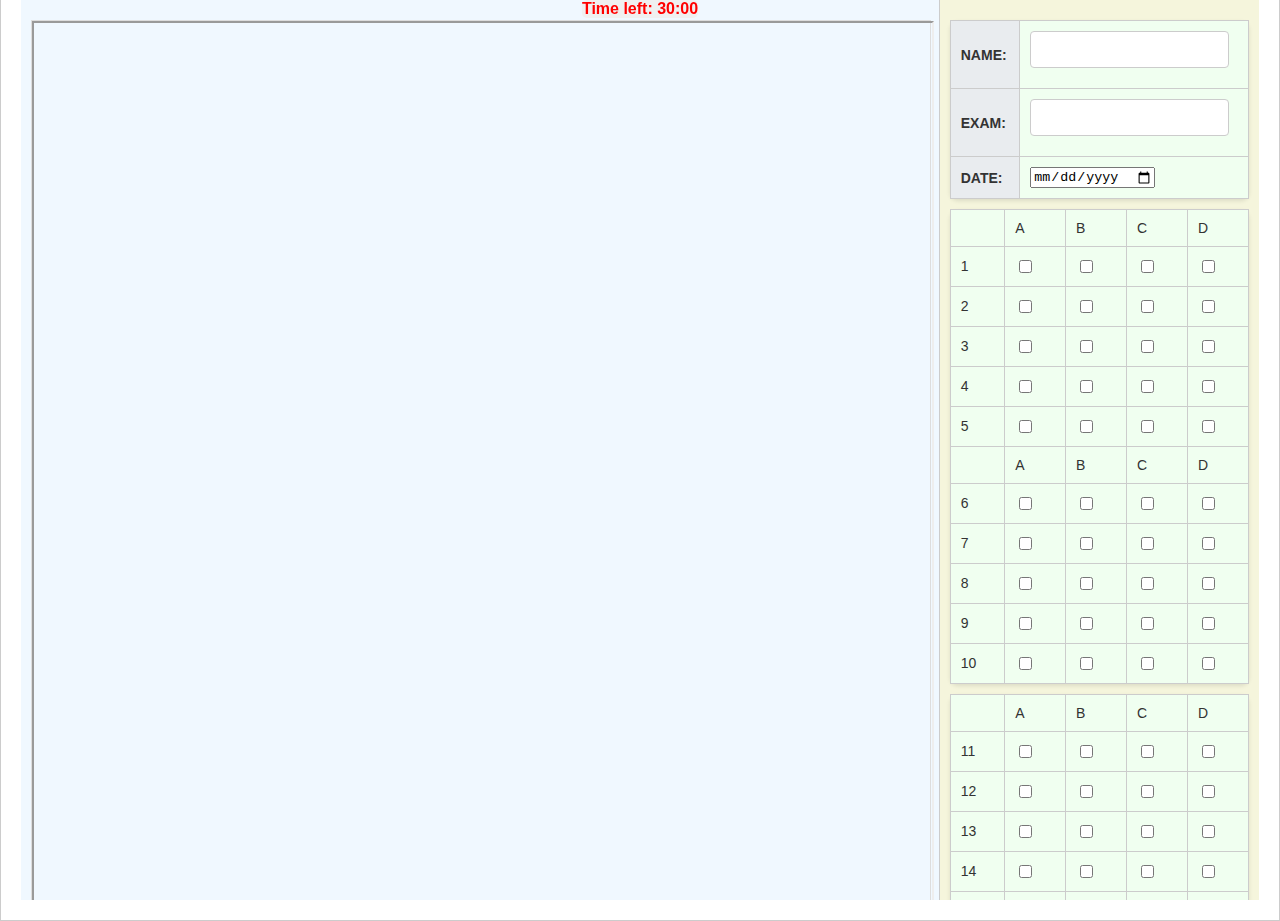
<file: afmtest.html>
<!DOCTYPE html>
<html lang="en">
<head>
    <meta charset="UTF-8">
    <meta name="viewport" content="width=device-width, initial-scale=1.0">
    <title>Exam Web App</title>
    <link rel="stylesheet" href="styles.css">
</head>
<body>
    <div class="container">
        <div class="pdf-section">
            <div id="pdfViewer"></div>
        </div>
        <div class="exam-section">
<div id="timer" class="fixed-top"><b>Time left: <span id="time">30:00</span></b></div>
            <form id="examForm">
                <table>
                    <tr>
                        <td class="name">NAME:</td>
                        <td><input type="text" name="name"></td>
                    </tr>
                    <tr>
                        <td class="exam">EXAM:</td>
                        <td><input type="text" name="exam"></td>
                    </tr>
                    <tr>
                        <td class="date">DATE:</td>
                        <td><input type="date" name="date"></td>
                    </tr>
                </table>
                <table style="width:100%">
                    <tr>
                        
                    </tr>
                    <tr>
                       <td></td>
                        <td>A</td>
                        <td>B</td>
                        <td>C</td>
                        <td>D</td>
                    </tr>
                 
                    <tr>
                        <td>1</td>
                        <td><input type="checkbox" name="question1" value="A"></td>
                        <td><input type="checkbox" name="question1" value="B"></td>
                        <td><input type="checkbox" name="question1" value="C"></td>
                        <td><input type="checkbox" name="question1" value="D"></td>
                        
                        
                    </tr>
                    <tr>
                        <td>2</td>
                          <td><input type="checkbox" name="question2" value="A"></td>
                        <td><input type="checkbox" name="question2" value="B"></td>
                        <td><input type="checkbox" name="question2" value="C"></td>
                        <td><input type="checkbox" name="question2" value="D"></td>
                    </tr>
                    <tr>
                        <td>3</td>
                   <td><input type="checkbox" name="question3" value="A"></td>
                        <td><input type="checkbox" name="question3" value="B"></td>
                        <td><input type="checkbox" name="question3" value="C"></td>
                        <td><input type="checkbox" name="question3" value="D"></td>
                    </tr>
                    <tr>
                        <td>4</td>
                         <td><input type="checkbox" name="question4" value="A"></td>
                        <td><input type="checkbox" name="question4" value="B"></td>
                        <td><input type="checkbox" name="question4" value="C"></td>
                        <td><input type="checkbox" name="question4" value="D"></td>
                    </tr>
                    <tr>
                        <td>5</td>
                         <td><input type="checkbox" name="question5" value="A"></td>
                        <td><input type="checkbox" name="question5" value="B"></td>
                        <td><input type="checkbox" name="question5" value="C"></td>
                        <td><input type="checkbox" name="question5" value="D"></td>
                    </tr>
 <tr>
                        <td></td>
                        <td>A</td>
                        <td>B</td>
                        <td>C</td>
                        <td>D</td>
                        
                    </tr>
                    <tr>
                        <td>6</td>
                          <td><input type="checkbox" name="question6" value="A"></td>
                        <td><input type="checkbox" name="question6" value="B"></td>
                        <td><input type="checkbox" name="question6" value="C"></td>
                        <td><input type="checkbox" name="question6" value="D"></td>
                    </tr>
                    <tr>
                        <td>7</td>
                         <td><input type="checkbox" name="question7" value="A"></td>
                        <td><input type="checkbox" name="question7" value="B"></td>
                        <td><input type="checkbox" name="question7" value="C"></td>
                        <td><input type="checkbox" name="question7" value="D"></td>
                    </tr>
                    <tr>
                        <td>8</td>
                          <td><input type="checkbox" name="question8" value="A"></td>
                        <td><input type="checkbox" name="question8" value="B"></td>
                        <td><input type="checkbox" name="question8" value="C"></td>
                        <td><input type="checkbox" name="question8" value="D"></td>
                    </tr>
                    <tr>
                        <td>9</td>
                         <td><input type="checkbox" name="question9" value="A"></td>
                        <td><input type="checkbox" name="question9" value="B"></td>
                        <td><input type="checkbox" name="question9" value="C"></td>
                        <td><input type="checkbox" name="question9" value="D"></td>
                    </tr>
  <td>10</td>
                         <td><input type="checkbox" name="question10" value="A"></td>
                        <td><input type="checkbox" name="question10" value="B"></td>
                        <td><input type="checkbox" name="question10" value="C"></td>
                        <td><input type="checkbox" name="question10" value="D"></td>
                    </tr>
                </table>
                <table style="width:100%">
                    <tr>
                        <td></td>
                        <td>A</td>
                        <td>B</td>
                        <td>C</td>
                        <td>D</td>
                        
                    </tr>
                    <tr>
                        <td>11</td>
                        <td><input type="checkbox" name="question11" value="A"></td>
                        <td><input type="checkbox" name="question11" value="B"></td>
                        <td><input type="checkbox" name="question11" value="C"></td>
                        <td><input type="checkbox" name="question11" value="D"></td>
                       
                    </tr>
                    <tr>
                        <td>12</td>
                        <td><input type="checkbox" name="question12" value="A"></td>
                        <td><input type="checkbox" name="question12" value="B"></td>
                        <td><input type="checkbox" name="question12" value="C"></td>
                        <td><input type="checkbox" name="question12" value="D"></td>
                       
                    </tr>
                    <tr>
                        <td>13</td>
                        <td><input type="checkbox" name="question13" value="A"></td>
                        <td><input type="checkbox" name="question13" value="B"></td>
                        <td><input type="checkbox" name="question13" value="C"></td>
                        <td><input type="checkbox" name="question13" value="D"></td>
                       
                    </tr>
                    <tr>
                        <td>14</td>
                        <td><input type="checkbox" name="question14" value="A"></td>
                        <td><input type="checkbox" name="question14" value="B"></td>
                        <td><input type="checkbox" name="question14" value="C"></td>
                        <td><input type="checkbox" name="question14" value="D"></td>
                       
                    </tr>
                    <tr>
                        <td>15</td>
                        <td><input type="checkbox" name="question15" value="A"></td>
                        <td><input type="checkbox" name="question15" value="B"></td>
                        <td><input type="checkbox" name="question15" value="C"></td>
                        <td><input type="checkbox" name="question15" value="D"></td>
                        
                    </tr>
 <tr>
                        <td></td>
                        <td>A</td>
                        <td>B</td>
                        <td>C</td>
                        <td>D</td>
                        
                    </tr>
                   
                    </tr>
                    <tr>
                        <td>16</td>
                        <td><input type="checkbox" name="question16" value="A"></td>
                        <td><input type="checkbox" name="question16" value="B"></td>
                        <td><input type="checkbox" name="question16" value="C"></td>
                        <td><input type="checkbox" name="question16" value="D"></td>
                        
                    </tr>
                    <tr>
                        <td>17</td>
                        <td><input type="checkbox" name="question17" value="A"></td>
                        <td><input type="checkbox" name="question17" value="B"></td>
                        <td><input type="checkbox" name="question17" value="C"></td>
                        <td><input type="checkbox" name="question17" value="D"></td>
                        
                    </tr>
                    <tr>
                        <td>18</td>
                        <td><input type="checkbox" name="question18" value="A"></td>
                        <td><input type="checkbox" name="question18" value="B"></td>
                        <td><input type="checkbox" name="question18" value="C"></td>
                        <td><input type="checkbox" name="question18" value="D"></td>
                        
                    </tr>
                    <tr>
                        <td>19</td>
                        <td><input type="checkbox" name="question19" value="A"></td>
                        <td><input type="checkbox" name="question19" value="B"></td>
                        <td><input type="checkbox" name="question19" value="C"></td>
                        <td><input type="checkbox" name="question19" value="D"></td>
                        
                    </tr>
                    <tr>
                        <td>20</td>
                        <td><input type="checkbox" name="question20" value="A"></td>
                        <td><input type="checkbox" name="question20" value="B"></td>
                        <td><input type="checkbox" name="question20" value="C"></td>
                        <td><input type="checkbox" name="question20" value="D"></td>
                      
                    </tr>
 <tr>
                        <td></td>
                        <td>A</td>
                        <td>B</td>
                        <td>C</td>
                        <td>D</td>
                        
                     <tr>
                        <td>21</td>
                        <td><input type="checkbox" name="question21" value="A"></td>
                        <td><input type="checkbox" name="question21" value="B"></td>
                        <td><input type="checkbox" name="question21" value="C"></td>
                        <td><input type="checkbox" name="question21" value="D"></td>
                      
                    </tr>
                     <tr>
                        <td>22</td>
                        <td><input type="checkbox" name="question22" value="A"></td>
                        <td><input type="checkbox" name="question22" value="B"></td>
                        <td><input type="checkbox" name="question22" value="C"></td>
                        <td><input type="checkbox" name="question22" value="D"></td>
                      
                    </tr>
                     <tr>
                        <td>23</td>
                        <td><input type="checkbox" name="question23" value="A"></td>
                        <td><input type="checkbox" name="question23" value="B"></td>
                        <td><input type="checkbox" name="question23" value="C"></td>
                        <td><input type="checkbox" name="question23" value="D"></td>
                      
                    </tr>
                     <tr>
                        <td>24</td>
                        <td><input type="checkbox" name="question24" value="A"></td>
                        <td><input type="checkbox" name="question24" value="B"></td>
                        <td><input type="checkbox" name="question24" value="C"></td>
                        <td><input type="checkbox" name="question24" value="D"></td>
                      
                    </tr>
                     <tr>
                        <td>25</td>
                        <td><input type="checkbox" name="question25" value="A"></td>
                        <td><input type="checkbox" name="question25" value="B"></td>
                        <td><input type="checkbox" name="question25" value="C"></td>
                        <td><input type="checkbox" name="question25" value="D"></td>
                      
                    </tr>
                </table>
                <button type="submit">Submit</button>
            </form>
        </div>
    </div>

    </div>


<script>

const pdfViewer = document.getElementById('pdfViewer');
pdfViewer.innerHTML = `<iframe src="https://docs.google.com/document/d/e/2PACX-1vTlHBE62cidnP0NR_iVJw4YNUcSAUA5AuT1CJfoDQefcneONCXmlI-7RxkXGMY_FyYzDZ7kzYqh_U1r/pub?embedded=true"" width="100%" style="height: calc(100vh - 10px);"></iframe>`;
// Fetch answer key from GitHub repository
async function fetchAnswerKey() {
  try {
    const response = await fetch('https://github.com/athulu4u/edxam/blob/bd8a7f1691cfd3acd5edcbb13bc29ffbf932fa21/answerKey.json'); // Replace with your actual repo URL
    const answerKey = await response.json();
    return answerKey;
  } catch (error) {
    console.error('Error fetching answer key:', error);
    return {}; // Return an empty object if there's an error
  }
}

</script>
    <script src="scripts1.js"></script>
</body>
</html>
</file>
<file: styles.css>
/* Updated CSS with green, yellow, and blue colors */

body {
  font-family: Arial, sans-serif;
  display: flex;
  justify-content: center;
  align-items: center;
  height: 100vh;
  margin: 0;
  background-color: #f9f9f9; /* Light gray background */
}
#timer {
  position: fixed;
  top: 0;
  left: 50%; /* Center the timer horizontally */
  transform: translateX(-50%); /* Center the timer correctly */
  width: auto; /* Adjust the width as needed */
  z-index: 900; /* Ensure it's above other content */
  color: red; /* Set text color to red */
  font-weight: bold; /* Make the text bold */
  background-color: #f0f0f0; /* Optional: Background color */
  border-radius: 5px; /* Optional: Rounded corners */
}



.container {
  display: flex;
  width: 100%;
  height: 100%;
  background-color: #fff;
  border: 1px solid #ccc;
  box-shadow: 0 0 10px rgba(0, 0, 0, 0.1);
}

/* Updated styling for PDF and Exam sections */
.pdf-section {
  width: 75%; /* Adjust the width to cover 75% of the container */
  padding: 10px;
  overflow-y: auto;
  background-color: #f0f8ff; /* Light blue background */
  border-right: 1px solid #ccc;
}

.exam-section {
  width: 25%; /* Adjust the width to cover 25% of the container */
  padding: 10px;
  overflow-y: auto;
  background-color: #f5f5dc; /* Beige background */
}

/* Fixed Top Bar */
.fixed-top {
  position: fixed;
  top: 0;
  left: 0; /* Fixed the typo, changed left: 100; to left: 0; */
  width: 100%;
  z-index: 900; /* Ensure it's above other content */
  color: red; /* Set text color to red */
}

/* PDF Viewer Styling */
#pdfViewer {
  width: 100%;
  height: 100%;
  border: 1px solid #ddd;
  margin-top: 10px;
}

/* Form Styling */
form {
  display: flex;
  flex-direction: column;
}

/* Table Styling */
table {
  width: 100%;
  border-collapse: collapse;
  margin-top: 10px;
}

td {
  padding: 10px;
  border: 1px solid #ccc;
  background-color: #f0fff0; /* Honeydew background for table cells */
  color: #333; /* Dark gray text color */
}

/* Header Cells Styling */
td.name,
td.exam,
td.date {
  font-weight: bold;
  background-color: #ffffe0; /* Light yellow background for header cells */
}

/* Additional styling for a more modern look */

/* Use a more modern font */
body {
  font-family: "Open Sans", sans-serif;
}

/* Add some padding around the container */
.container {
  padding: 20px;
}

/* Style the PDF section title */
.pdf-section h2 {
  color: #333; /* Dark gray text color */
  margin-bottom: 10px;
  font-weight: bold;
}

/* Style the exam section title */
.exam-section h2 {
  color: #333; /* Dark gray text color */
  margin-bottom: 10px;
  font-weight: bold;
}

/* Style the form */
form label {
  margin-bottom: 5px;
  font-weight: bold;
}

/* Style the input fields */
form input[type="text"],
form input[type="email"],
form input[type="password"] {
  padding: 10px;
  border: 1px solid #ccc;
  border-radius: 4px;
  margin-bottom: 10px;
}

/* Style the submit button */
form button[type="submit"] {
  background-color: #007bff; /* Blue background color */
  color: #fff; /* White text color */
  padding: 10px 20px;
  border: none;
  border-radius: 4px;
  cursor: pointer;
}

/* Style the table */
table {
  border-radius: 8px;
  box-shadow: 0 2px 4px rgba(0, 0, 0, 0.1);
}

/* Style the table header cells */
td.name,
td.exam,
td.date {
  background-color: #e9ecef; /* Light gray background for header cells */
}

/* Style the table rows */
table tr:nth-child(even) {
  background-color: #f2f2f2; /* Light gray background for even rows */
}

/* Style the table data cells */
td {
  font-size: 14px;
}
</file>
